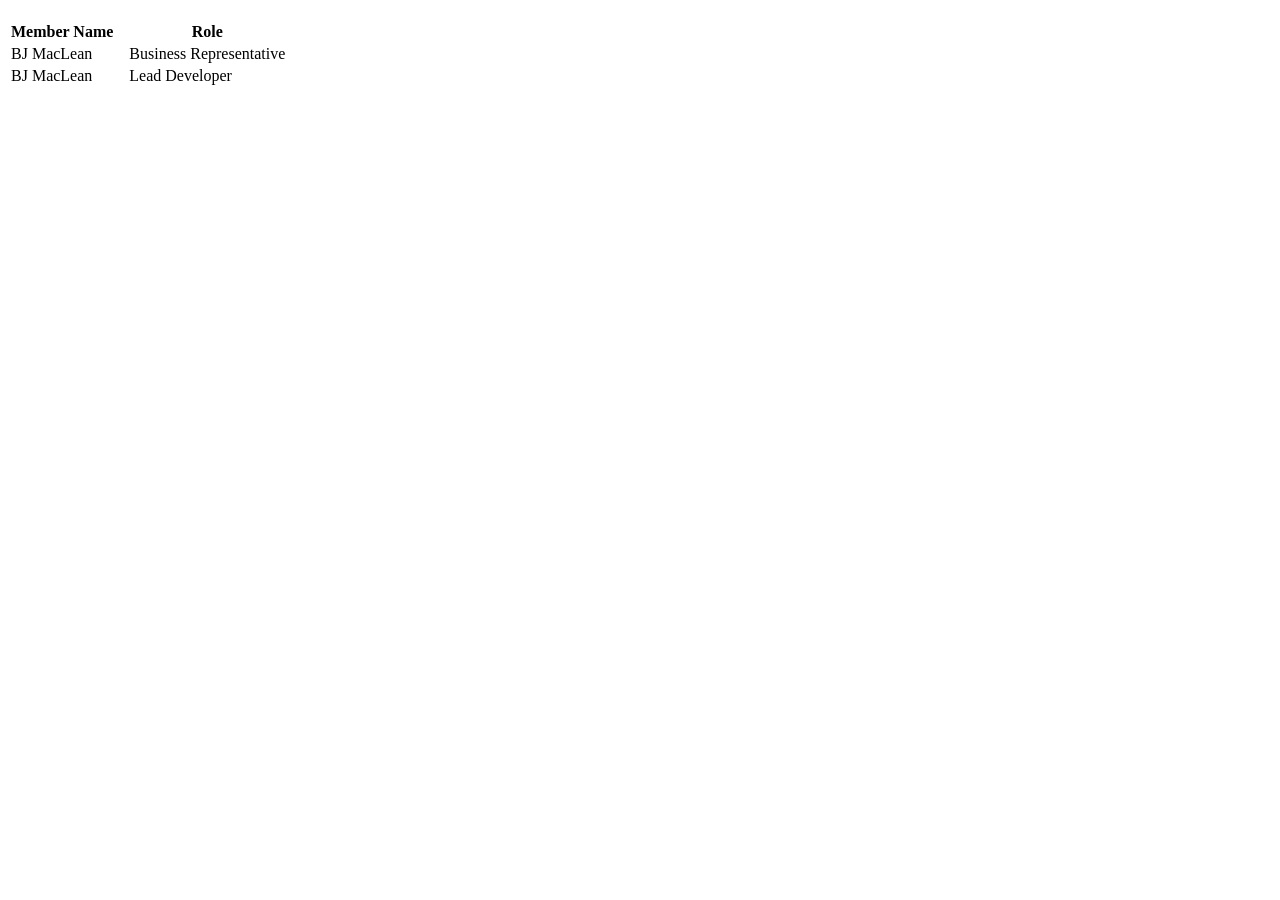
<file: Project/squash_scoring_app/target/classes/templates/other/about.html>
<!DOCTYPE html><html xmlns="http://www.w3.org/1999/xhtml" xmlns:th="http://www.thymeleaf.org">
    <head th:replace="fragments/head :: head">
        <title id="pageTitle" th:text="#{application.name}">App name</title>
    </head>
    <body>
    <nav th:replace="fragments/navHeader :: navbar"></nav>
    <div class="container has-text-centered">
        <h2 class="title is-2" th:text="#{about}"></h2>
        <table class="wbb centered">
            <tr class="centered2">
                <th>Member Name</th>
                <th>&nbsp;&nbsp;</th>
                <th>Role</th>
            </tr>
            <tr>
                <td>BJ MacLean</td>
                <td>&nbsp;&nbsp;</td>
                <td>Business Representative</td>
            </tr>
            <tr>
                <td>BJ MacLean</td>
                <td>&nbsp;&nbsp;</td>
                <td>Lead Developer</td>
            </tr>
        </table>
    </div>
    </body>
    <footer th:replace="fragments/footer :: footer"></footer>
</html>
</file>
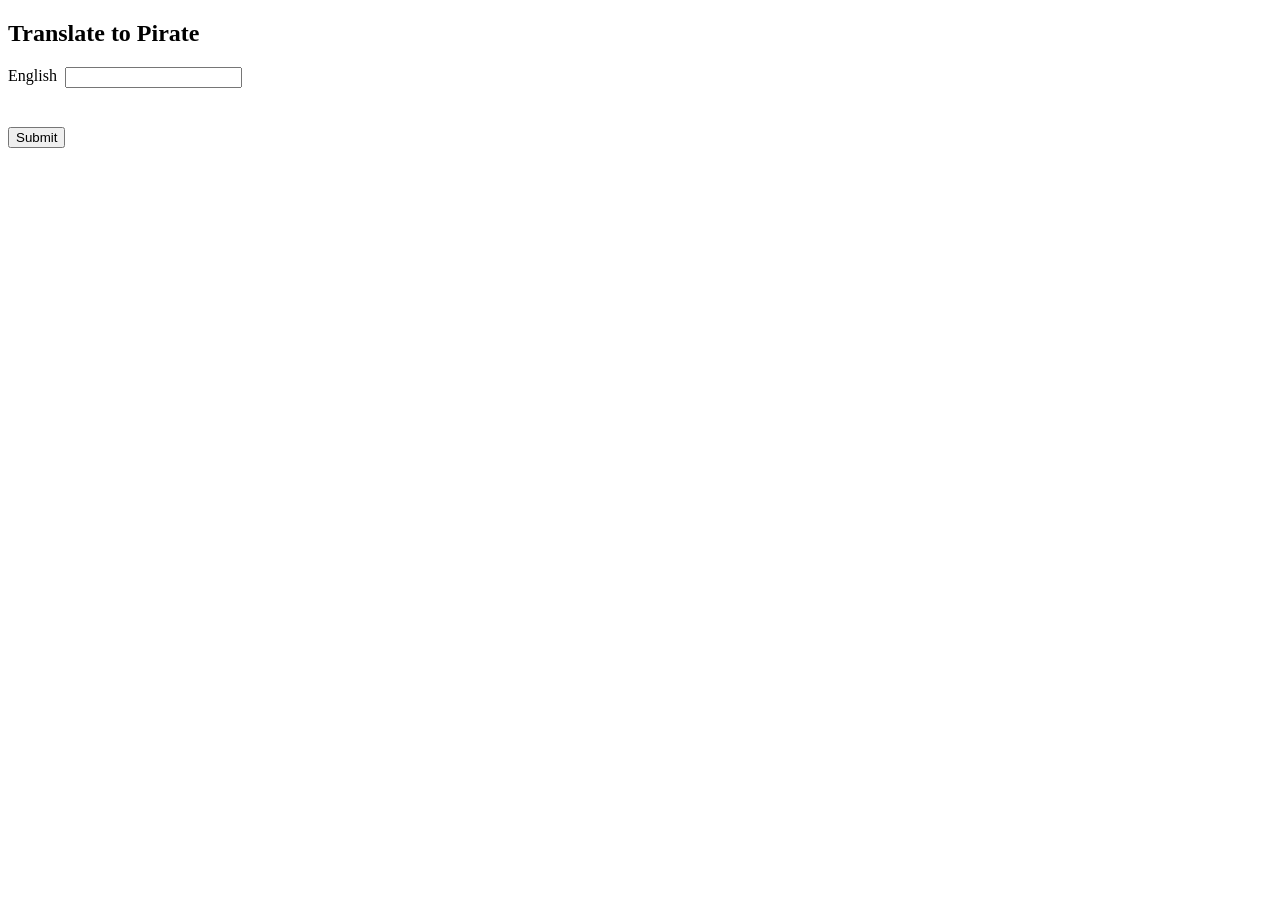
<file: Project/squash_scoring_app/target/classes/templates/pirate/translate.html>
<!DOCTYPE html>
<html xmlns="http://www.w3.org/1999/xhtml" xmlns:th="http://www.thymeleaf.org">
<head th:replace="fragments/head :: head">
    <title id="pageTitle">Pirate</title>
</head>
<body>
<style scoped="scoped">input:not(.hidden) {
    display: inline-block;
    float: right
}

.cd {
    color: #F00 !important;
    font-weight: bold;
    margin-bottom: -48px
}

label {
    margin-right: 8px
}</style>
<nav th:replace="fragments/navHeader :: navbar"></nav>
<div class="container has-text-centered">
    <h2 class="title is-2">Translate to Pirate</h2>
    <form th:action="@{/pirate/submit}" method="post" class="wbb"
          style="display:inline-block;text-align:left!important">
        <label>English </label>
        <input type="text" th:field="${translate.english}"></input>
        <br></br>
        <button style="display:block;margin-top:24px!important" class="centered">Submit</button>
        <p th:text="${translate.pirate}"></p>
    </form>
    <br></br>
</div>
<footer th:replace="fragments/footer :: footer"></footer>
</body>
</html>
</file>
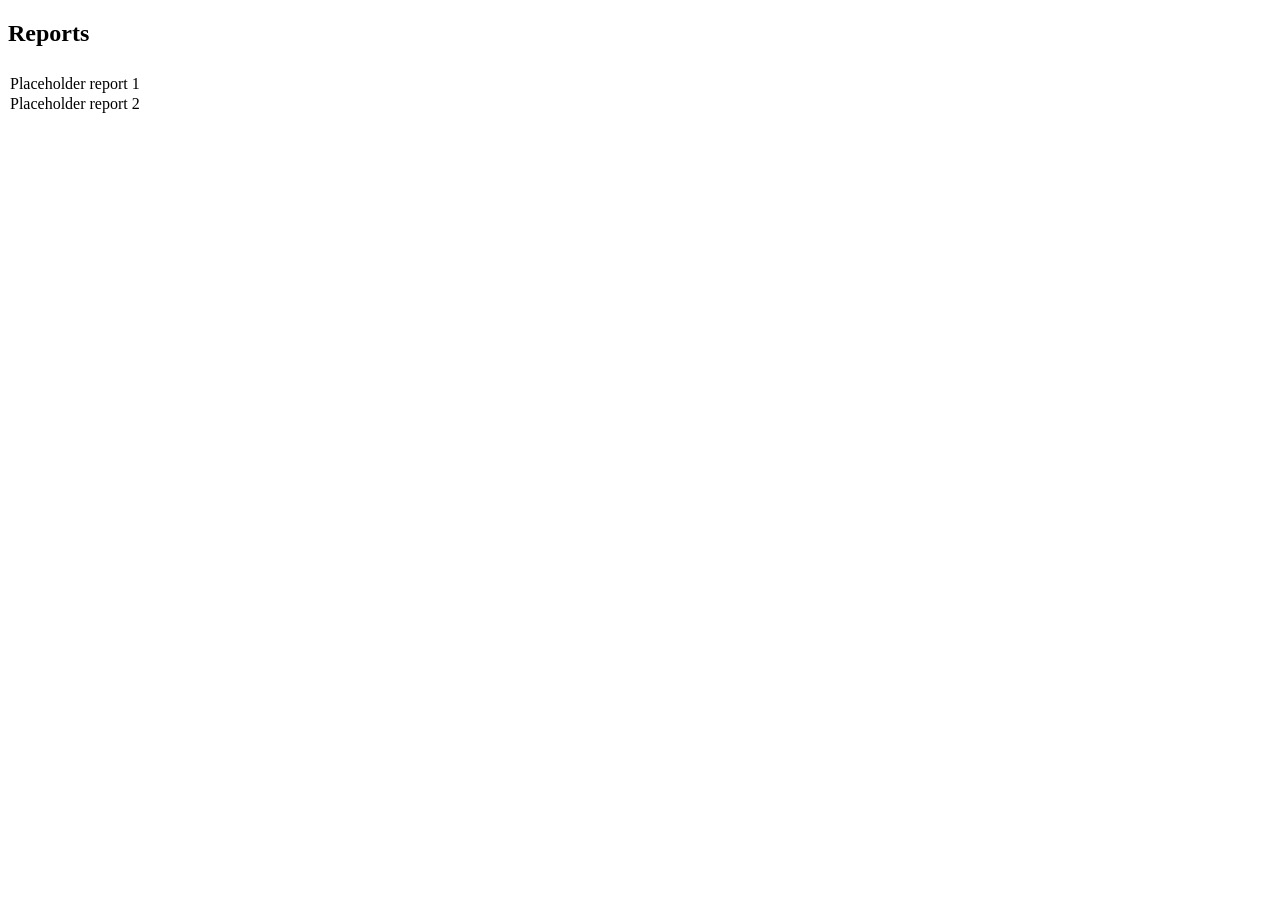
<file: Project/squash_scoring_app/target/classes/templates/report/list.html>
<!DOCTYPE html>

<!--Thanks to Ferhad, Francisco, and Carter from grad 2022 for the styling on this page.-->

<html xmlns="http://www.w3.org/1999/xhtml" xmlns:th="http://www.thymeleaf.org">
    <head th:replace="fragments/head :: head">
        <title id="pageTitle" th:text="${session.title}">Reports</title>
    </head>
    <body>
        <style scoped="scoped">th,tr,td{
                text-align:left!important
            }
            td{
                padding:0!important
            }
            tr th{
                line-height:1;
                padding-bottom:8px
            }
            tr:nth-child(even){
                background-color: #FFF
            }
            .a{
                padding:0 32px 0 0
            }</style>
        <!--^This is illegal. However, th:replace doesn't allow custom styling. This CSS is needed.^-->
        <nav th:replace="fragments/navHeader :: navbar"></nav>
        <div class="container has-text-centered">
            <h2 class="title is-2" style="margin-bottom:-10px!important">Reports</h2>
            <br></br>
            <table class="wbb centered" style="padding:0!important;display:inline-block!important">
                <tr>
                    <td><a th:href="@{/report/squash/name}" th:text="#{label.report.athlete.assessor.report}" >Placeholder report 1</a></td>
                    <td></td>
                </tr><!-- comment -->
                <tr>
                    <td><a th:href="@{/report/squash/score}"th:text="#{label.report.score.range}" >Placeholder report 2</a></td>
                    <td></td>
                </tr><!-- comment -->
            </table>
        </div>
        <footer th:replace="fragments/footer :: footer"></footer>
    </body>
</html>
</file>
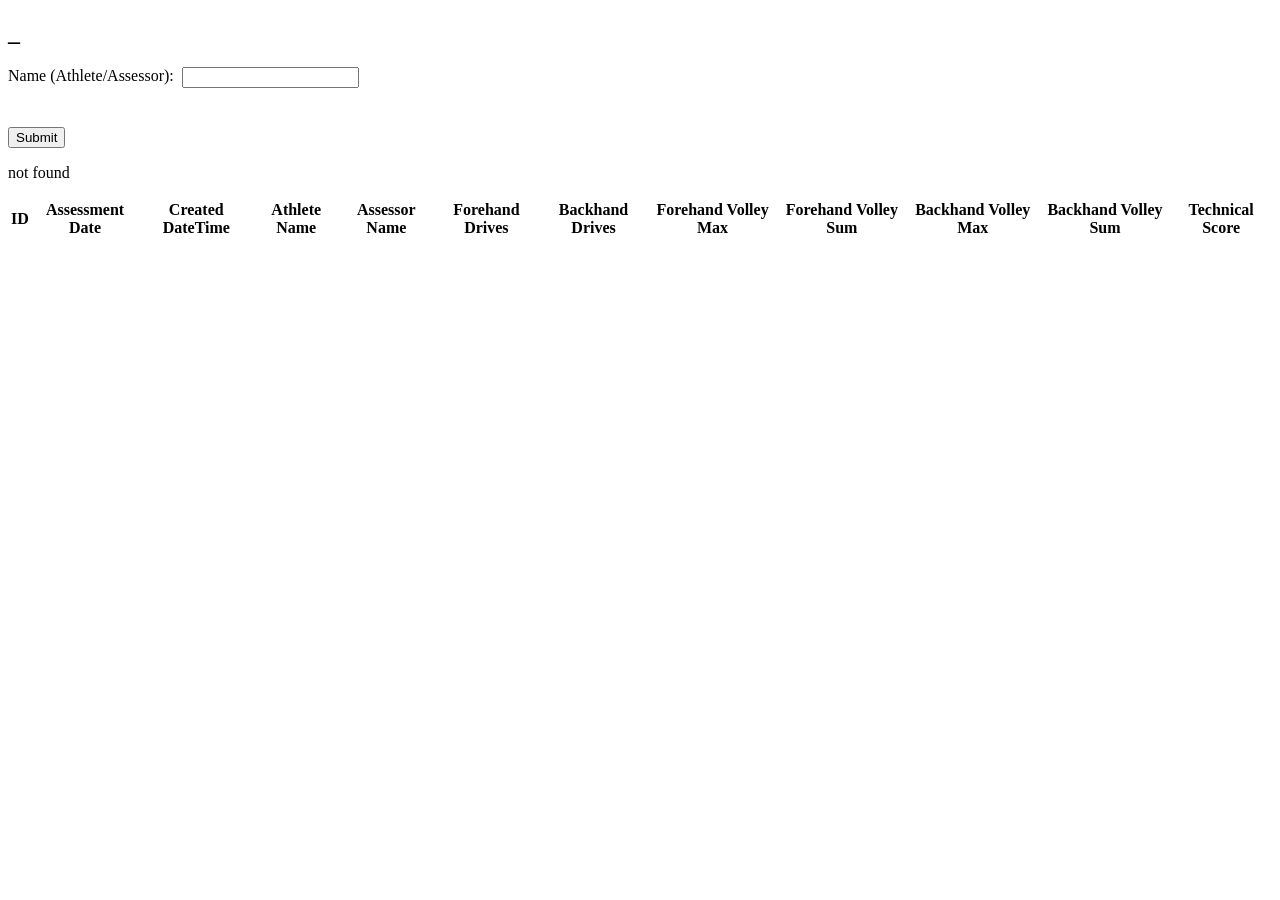
<file: Project/squash_scoring_app/target/classes/templates/report/reportSquashName.html>
<!DOCTYPE html>
<html xmlns="http://www.w3.org/1999/xhtml" xmlns:th="http://www.thymeleaf.org">
<head th:replace="fragments/head :: head">
    <title id="pageTitle">Report</title>
</head>
<body>
<style scoped="scoped">input:not(.hidden) {
    display: inline-block;
    float: right
}

.cd {
    color: #F00 !important;
    font-weight: bold;
    margin-bottom: -48px
}

label {
    margin-right: 8px
}</style>
<nav th:replace="fragments/navHeader :: navbar"></nav>


<div class="container has-text-centered">
    <h2 class="title is-2" th:text="#{label.report.athlete.assessor.report}">_</h2>

    <form th:action="@{/report/squash/name/submit}" method="post" class="wbb"
          style="display:inline-block;text-align:left!important">
        <label>Name (Athlete/Assessor): </label>
        <input type="text" th:field="${reportInput.name}"></input>
        <br></br>
        <button style="display:block;margin-top:24px!important" class="centered">Submit</button>
    </form>

    <p th:if="${not #strings.isEmpty(message)}" th:text="#{error.message.no.data.found.name}">not found</p>
    <!--https://stackoverflow.com/a/33106495-->
    <table class="wbb centered" th:if="${not #lists.isEmpty(reportInput.skillsAssessmentSquashTechnicals)}">
        <thead>
        <tr>
            <th>ID</th>
            <th>Assessment Date</th>
            <th>Created DateTime</th>
            <th>Athlete Name</th>
            <th>Assessor Name</th>
            <th>Forehand Drives</th>
            <th>Backhand Drives</th>
            <th>Forehand Volley Max</th>
            <th>Forehand Volley Sum</th>
            <th>Backhand Volley Max</th>
            <th>Backhand Volley Sum</th>
            <th>Technical Score</th>
        </tr>
        </thead>
        <tbody>
        <tr th:each="item,iterStat : ${reportInput.skillsAssessmentSquashTechnicals}">
            <td th:text="${item.id}"></td>
            <td th:text="${item.assessmentDate}"></td>
            <td th:text="${item.createdDateTime}"></td>
            <td th:text="${item.athleteName}"></td>
            <td th:text="${item.assessorName}"></td>
            <td th:text="${item.forehandDrives}"></td>
            <td th:text="${item.backhandDrives}"></td>
            <td th:text="${item.forehandVolleyMax}"></td>
            <td th:text="${item.forehandVolleySum}"></td>
            <td th:text="${item.backhandVolleyMax}"></td>
            <td th:text="${item.backhandVolleySum}"></td>
            <td th:text="${item.technicalScore}"></td>
        </tr>
        </tbody>
    </table>

</div>

<br></br>

<footer th:replace="fragments/footer :: footer"></footer>
</body>
</html>
</file>
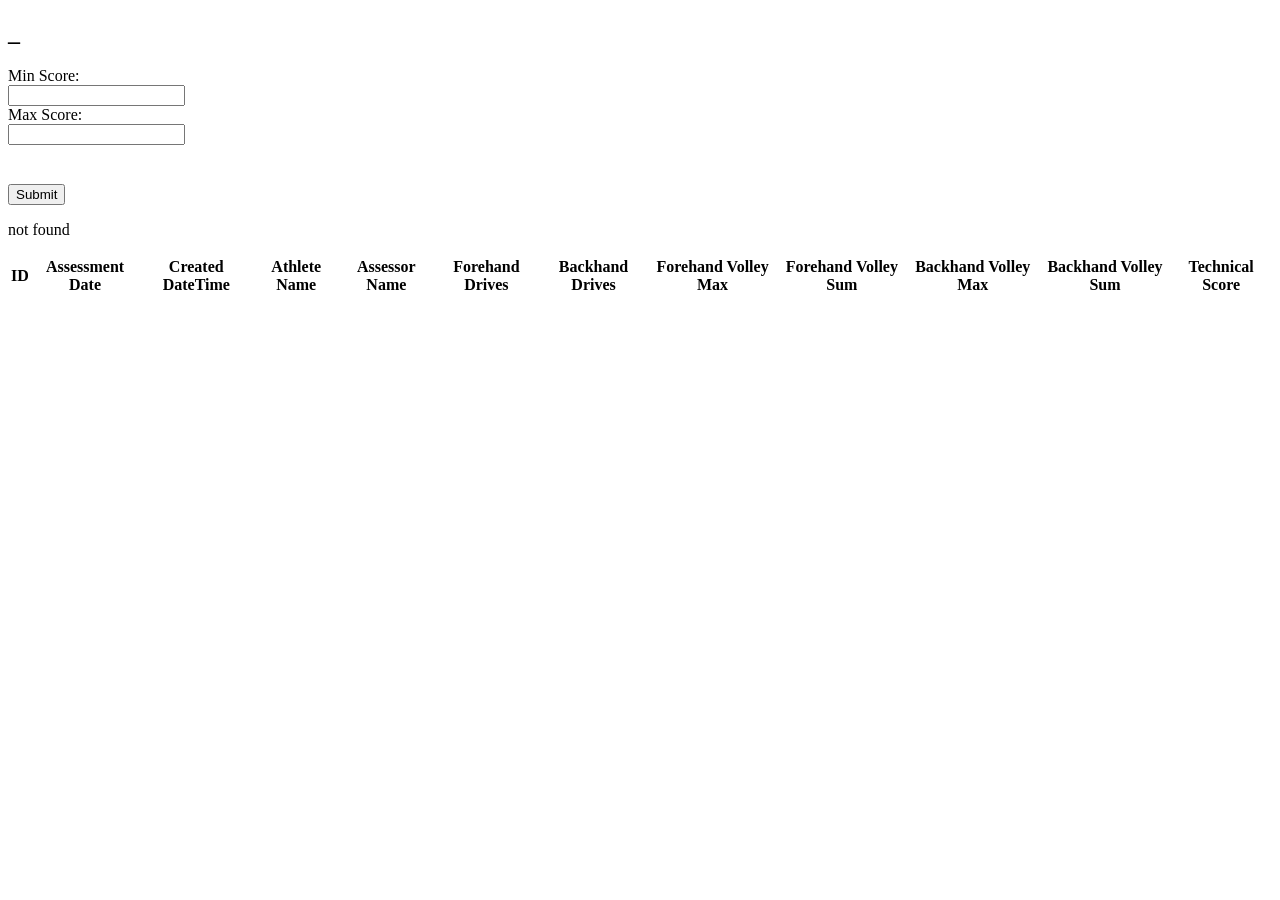
<file: Project/squash_scoring_app/target/classes/templates/report/reportSquashScore.html>
<!DOCTYPE html>
<html xmlns="http://www.w3.org/1999/xhtml" xmlns:th="http://www.thymeleaf.org">
<head th:replace="fragments/head :: head">
    <title id="pageTitle">Report</title>
</head>
<body>
<style scoped="scoped">input:not(.hidden) {
    display: inline-block;
    float: right
}

.cd {
    color: #F00 !important;
    font-weight: bold;
    margin-bottom: -48px
}

label {
    margin-right: 8px
}</style>
<nav th:replace="fragments/navHeader :: navbar"></nav>








<div class="container has-text-centered">
    <h2 class="title is-2" th:text="#{label.report.score.range}">_</h2>

    <form th:action="@{/report/squash/score/submit}" method="post" class="wbb"
          style="display:inline-block;text-align:left!important">
        <label for="minScore">Min Score: </label><br/>
        <input id="minScore" type="number" th:field="${reportInput.minScore}"><br/>

        <label>Max Score: </label><br/>
        <input type="number" th:field="${reportInput.maxScore}"><br/>

        <br/>
        <button style="display:block;margin-top:24px!important" class="centered">Submit</button>
    </form>

    <p th:if="${not #strings.isEmpty(message)}" th:text="#{error.message.no.data.found.name}">not found</p>
    <!--https://stackoverflow.com/a/33106495-->
    <table class="wbb centered" th:if="${not #lists.isEmpty(reportInput.skillsAssessmentSquashTechnicals)}">
        <thead>
        <tr>
            <th>ID</th>
            <th>Assessment Date</th>
            <th>Created DateTime</th>
            <th>Athlete Name</th>
            <th>Assessor Name</th>
            <th>Forehand Drives</th>
            <th>Backhand Drives</th>
            <th>Forehand Volley Max</th>
            <th>Forehand Volley Sum</th>
            <th>Backhand Volley Max</th>
            <th>Backhand Volley Sum</th>
            <th>Technical Score</th>
        </tr>
        </thead>
        <tbody>
        <tr th:each="item,iterStat : ${reportInput.skillsAssessmentSquashTechnicals}">
            <td th:text="${item.id}"></td>
            <td th:text="${item.assessmentDate}"></td>
            <td th:text="${item.createdDateTime}"></td>
            <td th:text="${item.athleteName}"></td>
            <td th:text="${item.assessorName}"></td>
            <td th:text="${item.forehandDrives}"></td>
            <td th:text="${item.backhandDrives}"></td>
            <td th:text="${item.forehandVolleyMax}"></td>
            <td th:text="${item.forehandVolleySum}"></td>
            <td th:text="${item.backhandVolleyMax}"></td>
            <td th:text="${item.backhandVolleySum}"></td>
            <td th:text="${item.technicalScore}"></td>
        </tr>
        </tbody>
    </table>

</div>

<br></br>

<footer th:replace="fragments/footer :: footer"></footer>
</body>
</html>
</file>
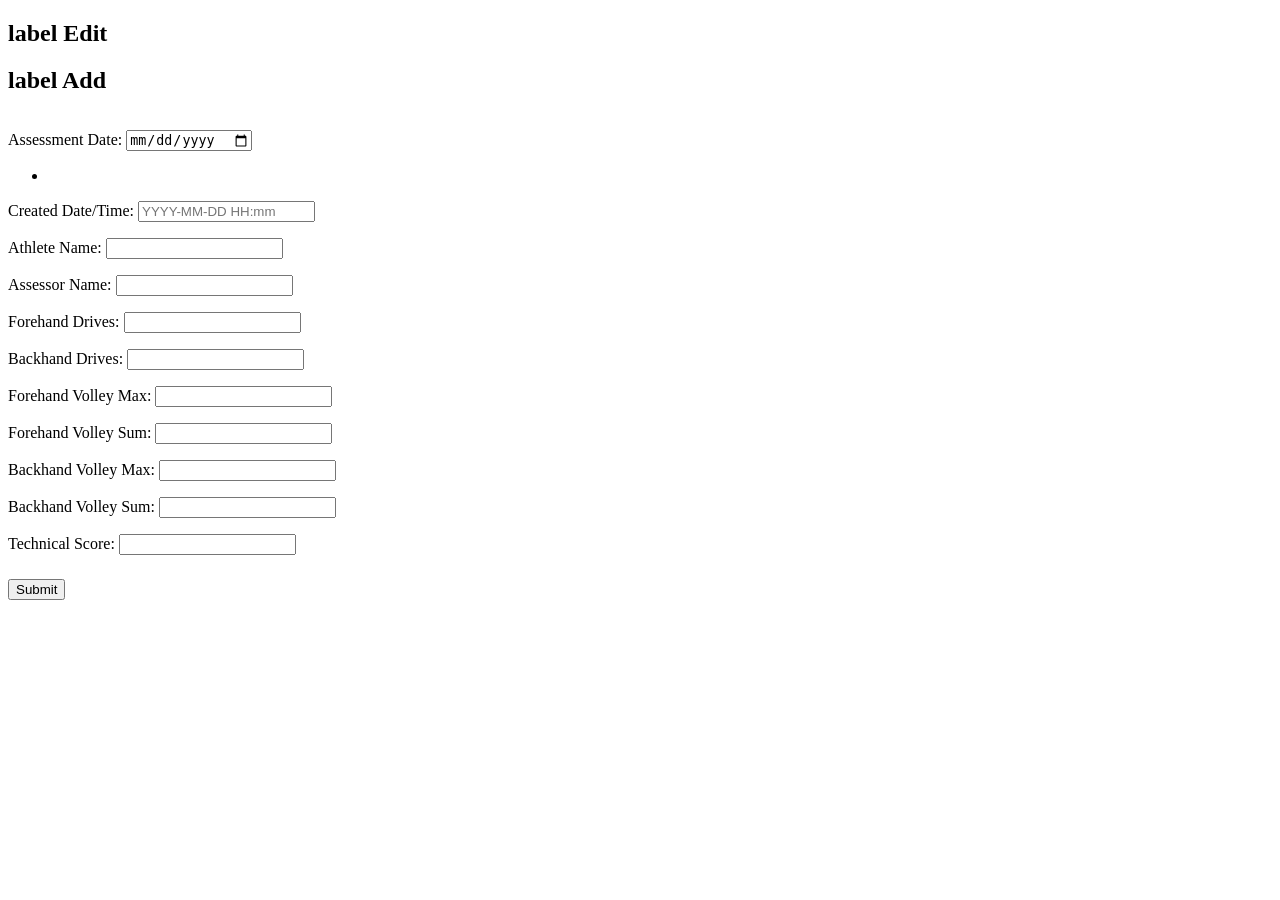
<file: Project/squash_scoring_app/target/classes/templates/skillsassessmentsquashtechnical/add.html>
<!DOCTYPE html>
<html xmlns="http://www.w3.org/1999/xhtml" xmlns:th="http://www.thymeleaf.org">
    <head th:replace="fragments/head :: head">
        <title id="pageTitle"  th:text="#{label.add.edit}">Label Add/Edit</title>
    </head>
    <body>
        <nav th:replace="fragments/navHeader :: navbar"></nav>
        <div class="container has-text-centered">
            <h2 class="title is-2" th:if= "${skillsAssessment.id != null}" th:text="#{label.edit.order}">label Edit</h2>
            <h2 class="title is-2" th:if= "${skillsAssessment.id == null}" th:text="#{label.add.order}">label Add</h2>


            <form th:action="@{/skillsassessmentsquashtechnical/submit}" method="post" class="wbb" style="display:inline-block;text-align:left!important">

                <!-- Hidden ID field -->
                <input type="hidden" th:field="${skillsAssessment.id}" />

                <p>
                    <label>Assessment Date:</label>
                    <input type="date" th:field="${skillsAssessment.assessmentDate}" placeholder="YYYY-MM-DD" />
                </p>
                <p class="cd" th:if="${#fields.hasErrors('${skillsAssessment.assessmentDate}')}" th:errors="${skillsAssessment.assessmentDate}"></p>
                <!--            Show any business validation issues-->
                <ul th:each="businessValidationError : ${businessValidationErrorsAssessmentDate}">
                    <li class="cd" th:text="${businessValidationError}"></li>
                </ul>
                <p>
                    <label>Created Date/Time:</label>
                    <input type="text" th:field="${skillsAssessment.createdDateTime}" placeholder="YYYY-MM-DD HH:mm" />
                </p>
                <p class="cd" th:if="${#fields.hasErrors('${skillsAssessment.createdDateTime}')}" th:errors="${skillsAssessment.createdDateTime}"></p>

                <p>
                    <label>Athlete Name:</label>
                    <input type="text" th:field="${skillsAssessment.athleteName}" />
                </p>
                <p class="cd" th:if="${#fields.hasErrors('${skillsAssessment.athleteName}')}" th:errors="${skillsAssessment.athleteName}"></p>

                <p>
                    <label>Assessor Name:</label>
                    <input type="text" th:field="${skillsAssessment.assessorName}" />
                </p>
                <p class="cd" th:if="${#fields.hasErrors('${skillsAssessment.assessorName}')}" th:errors="${skillsAssessment.assessorName}"></p>

                <p>
                    <label>Forehand Drives:</label>
                    <input type="number" th:field="${skillsAssessment.forehandDrives}" />
                </p>
                <p class="cd" th:if="${#fields.hasErrors('${skillsAssessment.forehandDrives}')}" th:errors="${skillsAssessment.forehandDrives}"></p>

                <p>
                    <label>Backhand Drives:</label>
                    <input type="number" th:field="${skillsAssessment.backhandDrives}" />
                </p>
                <p class="cd" th:if="${#fields.hasErrors('${skillsAssessment.backhandDrives}')}" th:errors="${skillsAssessment.backhandDrives}"></p>

                <p>
                    <label>Forehand Volley Max:</label>
                    <input type="number" th:field="${skillsAssessment.forehandVolleyMax}" />
                </p>
                <p class="cd" th:if="${#fields.hasErrors('${skillsAssessment.forehandVolleyMax}')}" th:errors="${skillsAssessment.forehandVolleyMax}"></p>

                <p>
                    <label>Forehand Volley Sum:</label>
                    <input type="number" th:field="${skillsAssessment.forehandVolleySum}" />
                </p>
                <p class="cd" th:if="${#fields.hasErrors('${skillsAssessment.forehandVolleySum}')}" th:errors="${skillsAssessment.forehandVolleySum}"></p>

                <p>
                    <label>Backhand Volley Max:</label>
                    <input type="number" th:field="${skillsAssessment.backhandVolleyMax}" />
                </p>
                <p class="cd" th:if="${#fields.hasErrors('${skillsAssessment.backhandVolleyMax}')}" th:errors="${skillsAssessment.backhandVolleyMax}"></p>

                <p>
                    <label>Backhand Volley Sum:</label>
                    <input type="number" th:field="${skillsAssessment.backhandVolleySum}" />
                </p>
                <p class="cd" th:if="${#fields.hasErrors('${skillsAssessment.backhandVolleySum}')}" th:errors="${skillsAssessment.backhandVolleySum}"></p>

                <p>
                    <label>Technical Score:</label>
                    <input type="number" th:field="${skillsAssessment.technicalScore}" readonly="readonly" />
                </p>
                <p class="cd" th:if="${#fields.hasErrors('${skillsAssessment.technicalScore}')}" th:errors="${skillsAssessment.technicalScore}"></p>

                <!-- Submit button -->
                <button style="display:block;margin-top:24px!important" class="centered" th:text="#{label.submit}">Submit</button>
            </form>

        </div>
        <footer th:replace="fragments/footer :: footer"></footer>
    </body>
</html>
</file>
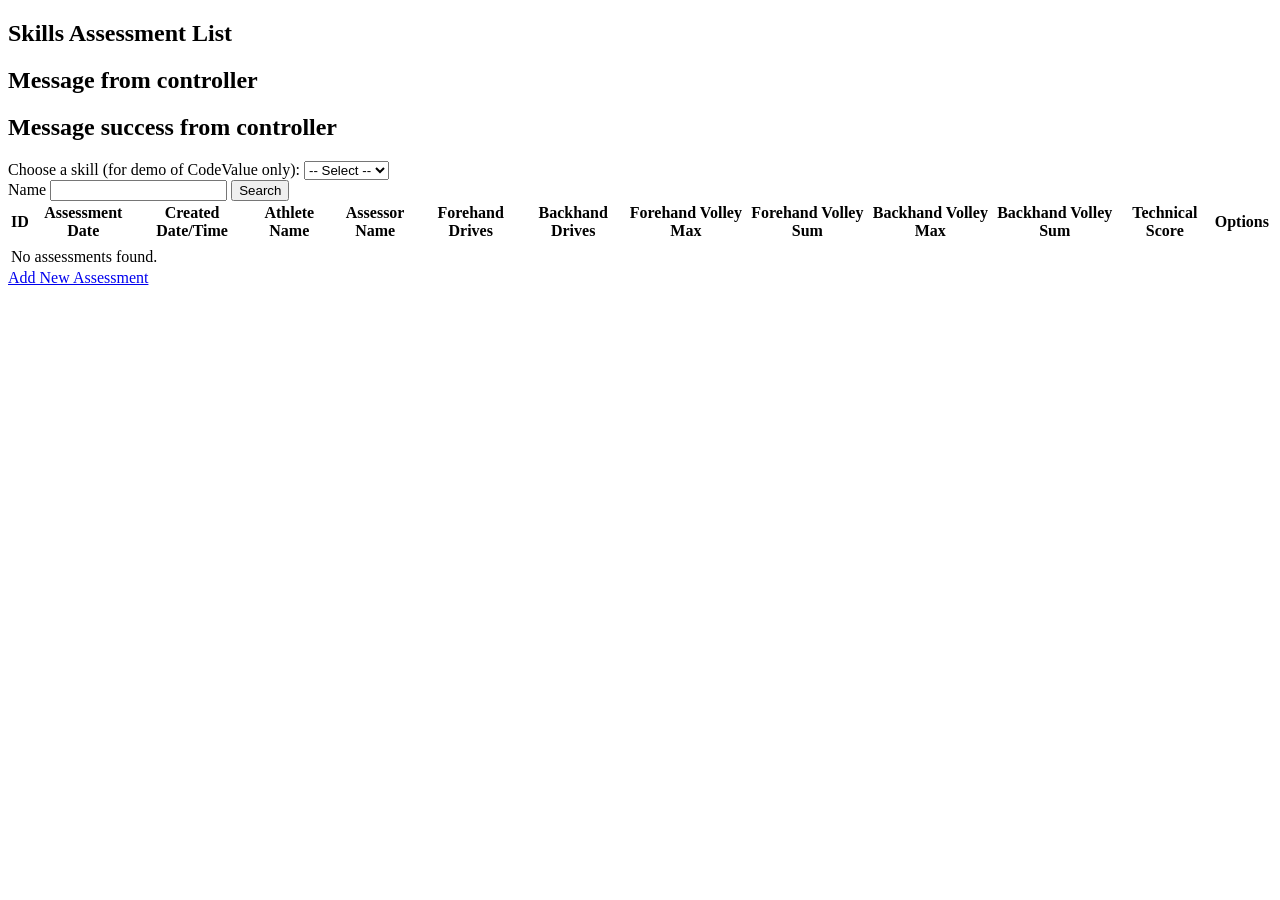
<file: Project/squash_scoring_app/target/classes/templates/skillsassessmentsquashtechnical/list.html>
<!DOCTYPE html>

<!--Thanks to Ferhad, Francisco, and Carter from grad 2022 for the styling on this page.-->

<html xmlns="http://www.w3.org/1999/xhtml" xmlns:th="http://www.thymeleaf.org">
<head th:replace="fragments/head :: head">
    <title id="pageTitle" th:text="${session.title}">Topic List</title>
</head>
<body>
<nav th:replace="fragments/navHeader :: navbar"></nav>
<div class="container my-4">
    <h2 class="mb-3 text-center title">Skills Assessment List</h2>
    <h2 class="mb-3 text-center error" th:if="${not #strings.isEmpty(messageError)}" th:text="${messageError}" >Message from controller</h2>
    <h2 class="mb-3 text-center success" th:if="${not #strings.isEmpty(messageSuccess)}" th:text="${messageSuccess}" >Message success from controller</h2>

<!--    Adding for demo of using a CodeValue table for dynamic lists.-->
    <label for="skillSelect">Choose a skill (for demo of CodeValue only):</label>
    <select id="skillSelect" name="selectedSkill">
        <option value="">-- Select --</option>
        <option th:each="codeValue : ${session.skillTypes}" th:value="${codeValue.id.codeValueSequence}" th:text="${codeValue.englishDescription}"></option>
    </select>

    <!--    Adding ability to search by athlete name-->
<!--    <label for="skillSelect">Choose athlete:</label>-->
<!--    <select id="skillSelect" name="selectedSkill">-->
<!--        <option value="">&#45;&#45; Select &#45;&#45;</option>-->
<!--        <option th:each="codeValue : ${session.skillTypes}" th:value="${codeValue.id.codeValueSequence}" th:text="${codeValue.englishDescription}"></option>-->
<!--    </select>-->
    <form th:object="${assessment}" action="replacedBeforePageRendered" th:action="@{/skillsassessmentsquashtechnical/search}"  method="post">
        <label for="name" th:text="#{label.search.name}">Name</label>
        <input type="text" id="name" th:field="${assessment.athleteName}"/>
        <button type="submit">Search</button>
    </form>

    <div class="table-responsive">
        <table id="theData" class="table table-striped table-hover align-middle">
            <thead class="table-dark text-center">
            <tr>
                <th>ID</th>
                <th>Assessment Date</th>
                <th>Created Date/Time</th>
                <th>Athlete Name</th>
                <th>Assessor Name</th>
                <th>Forehand Drives</th>
                <th>Backhand Drives</th>
                <th>Forehand Volley Max</th>
                <th>Forehand Volley Sum</th>
                <th>Backhand Volley Max</th>
                <th>Backhand Volley Sum</th>
                <th>Technical Score</th>
                <th>Options</th>
            </tr>
            </thead>

            <tbody>
            <tr th:each="current : ${assessments}">
                <td th:text="${current.id}"></td>
                <td th:text="${current.assessmentDate}"></td>
                <td th:text="${current.createdDateTime}"></td>
                <td th:text="${current.athleteName}"></td>
                <td th:text="${current.assessorName}"></td>
                <td th:text="${current.forehandDrives}"></td>
                <td th:text="${current.backhandDrives}"></td>
                <td th:text="${current.forehandVolleyMax}"></td>
                <td th:text="${current.forehandVolleySum}"></td>
                <td th:text="${current.backhandVolleyMax}"></td>
                <td th:text="${current.backhandVolleySum}"></td>
                <td th:text="${current.technicalScore}"></td>

                <td class="text-center">
                    <div class="btn-group" role="group">
                        <a th:href="@{/skillsassessmentsquashtechnical/edit/{id}(id=${current.id})}"
                           class="btn btn-sm btn-outline-primary" title="Edit">
                            <i class="accent fas fa-edit"></i>
                        </a>
                        <a th:href="@{/skillsassessmentsquashtechnical/delete/{id}(id=${current.id})}"
                           class="btn btn-sm btn-outline-danger" title="Delete">
                            <i class="accent fas fa-trash"></i>
                        </a>
                    </div>
                </td>
            </tr>

            <!-- Message when no data -->
            <tr th:if="${#lists.isEmpty(assessments)}">
                <td colspan="13" class="text-center text-muted py-4">
                    No assessments found.
                </td>
            </tr>
            </tbody>
        </table>
    </div>

    <!-- Optional "Add new" button -->
    <div class="text-center mt-3">
        <a th:href="@{/skillsassessmentsquashtechnical/add}" href="/skillsassessmentsquashtechnical/add" class="accent accent-background btn btn-success">
            <i class="fas fa-plus"></i> Add New Assessment
        </a>
    </div>
</div>
<footer th:replace="fragments/footer :: footer"></footer>
</body>
</html>
</file>
